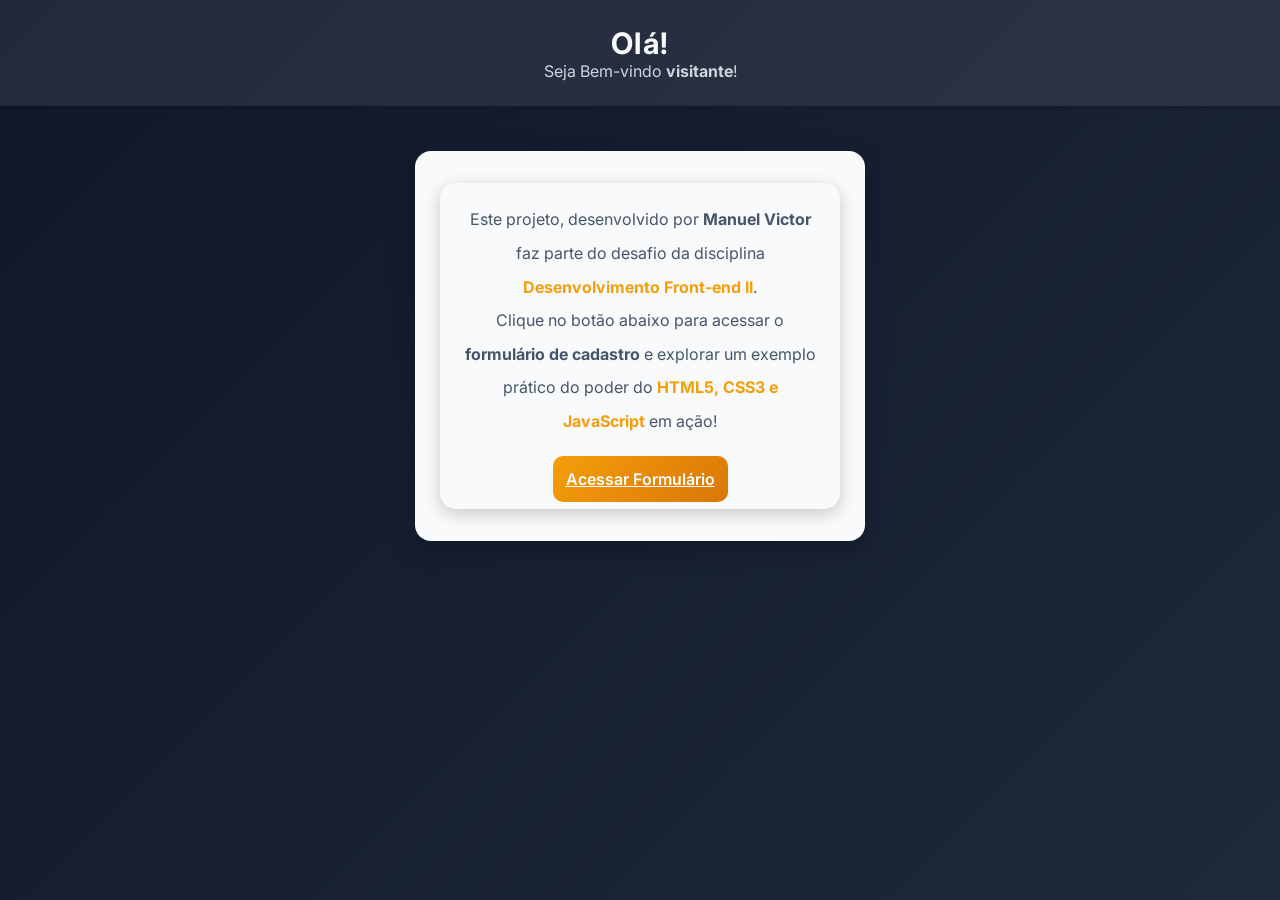
<file: index.html>
<!DOCTYPE html>
<html lang="pt-BR">
<head>
  <meta charset="UTF-8">
  <meta name="viewport" content="width=device-width, initial-scale=1.0">
  <title>Página Inicial - Manuel Victor</title>
  <link rel="stylesheet" href="style.css">
</head>
<body>
  <header>
    <h1>Olá!</h1>
    <p>Seja Bem-vindo <strong>visitante</strong>!</p>
  </header>

  <main class="container-index">
    <div class="caixa-index">
      <p>
        Este projeto, desenvolvido por <b>Manuel Victor</b> faz parte do desafio da disciplina <strong>Desenvolvimento Front-end II</strong>.<br>
        Clique no botão abaixo para acessar o <b>formulário de cadastro</b> e explorar um exemplo prático do poder do <strong>HTML5, CSS3 e JavaScript</strong> em ação!
      </p>
      <a class="botao" href="form.html">Acessar Formulário</a>
    </div>
  </main>
</body>
</html>
</file>
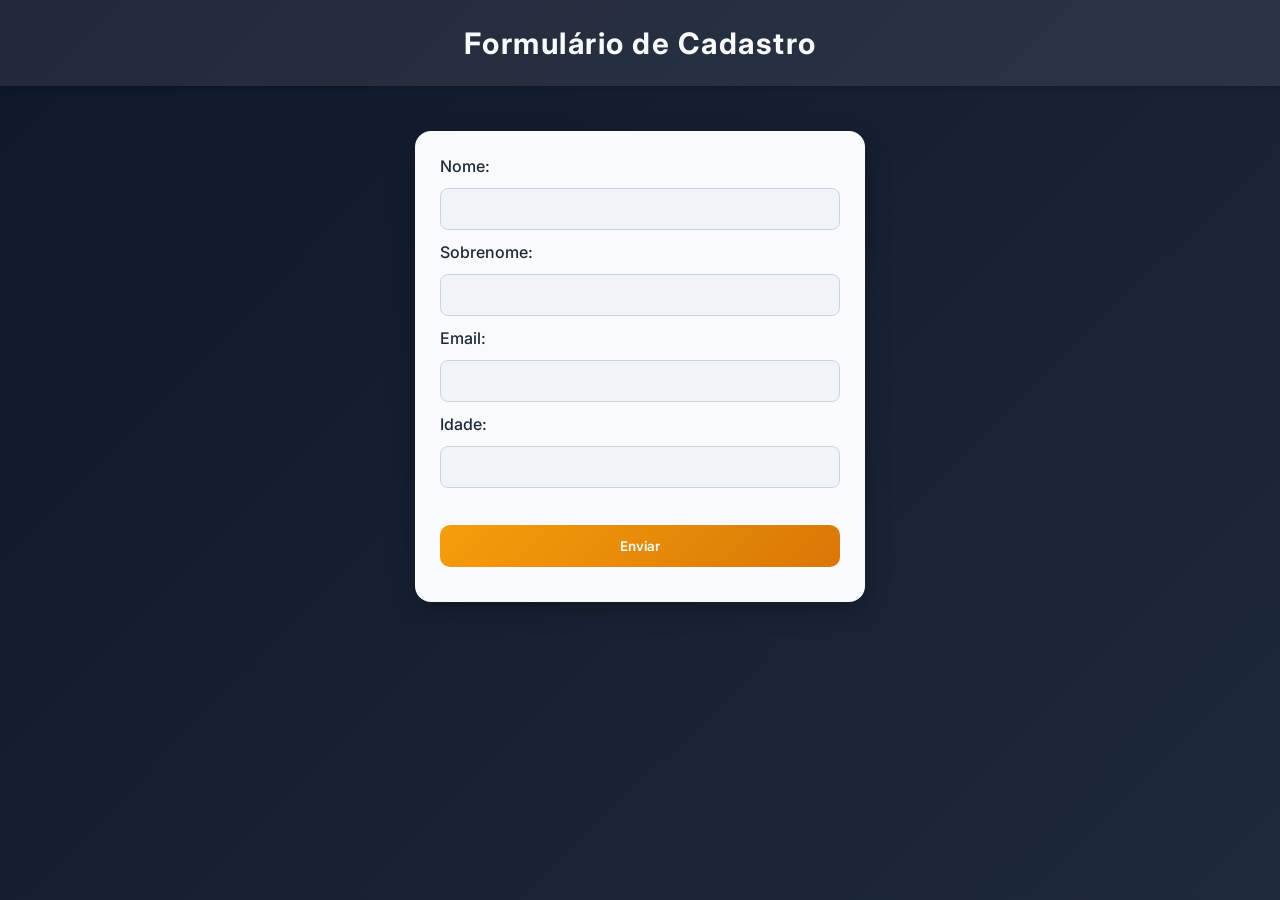
<file: confirmation.html>
<!DOCTYPE html>
<html lang="pt-BR">
<head>
  <meta charset="UTF-8">
  <meta name="viewport" content="width=device-width, initial-scale=1.0">
  <title>Confirmação - Manuel Victor</title>
  <link rel="stylesheet" href="style.css">
</head>
<body>
  <header>
    <h1>Confirmação dos Dados</h1>
  </header>

  <main>
    <div id="dados"></div>
    <div class="botoes">
      <button id="confirmar" class="botao">Confirmar</button>
      <button id="editar" class="botao">Editar</button>
    </div>
  </main>

  <script src="script.js"></script>
</body>
</html>
</file>
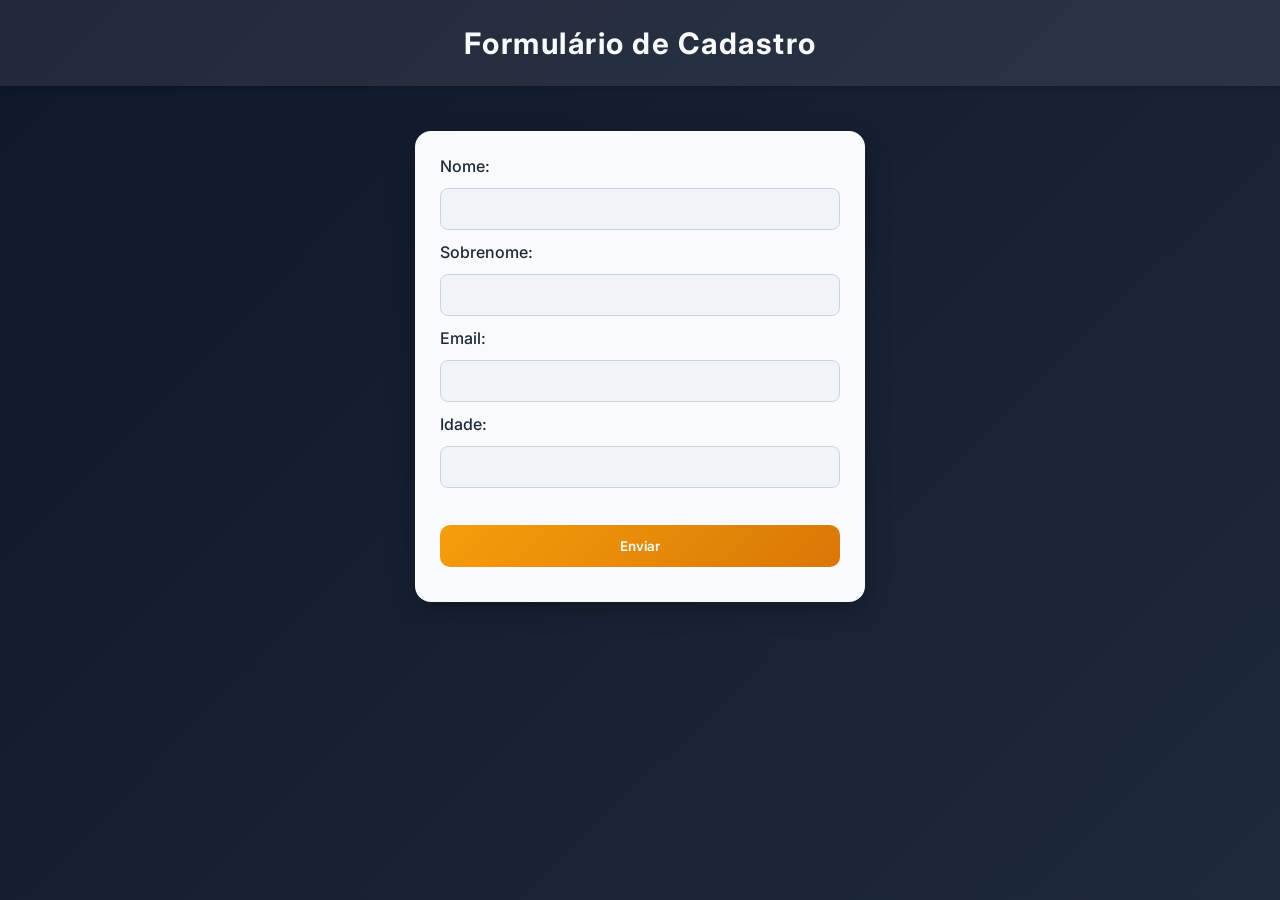
<file: form.html>
<!DOCTYPE html>
<html lang="pt-BR">
<head>
  <meta charset="UTF-8">
  <meta name="viewport" content="width=device-width, initial-scale=1.0">
  <title>Formulário - Manuel Victor</title>
  <link rel="stylesheet" href="style.css">
</head>
<body>
  <header>
    <h1>Formulário de Cadastro</h1>
  </header>

  <main>
    <form id="formulario">
      <label>Nome:</label>
      <input type="text" id="nome" required>

      <label>Sobrenome:</label>
      <input type="text" id="sobrenome" required>

      <label>Email:</label>
      <input type="email" id="email" required>

      <label>Idade:</label>
      <input type="number" id="idade" required>

      <button type="submit" class="botao">Enviar</button>
    </form>
    <p id="mensagem-erro"></p>
  </main>

  <script src="script.js"></script>
</body>
</html>
</file>
<file: style.css>
/* === Fonte elegante === */
@import url('https://fonts.googleapis.com/css2?family=Inter:wght@400;500;600;700&display=swap');

/* === Estilo Global === */
* {
  margin: 0;
  padding: 0;
  box-sizing: border-box;
  font-family: "Inter", sans-serif;
}

body {
  background: linear-gradient(135deg, #0f172a, #1e293b);
  color: #1e293b;
  min-height: 100vh;
  display: flex;
  flex-direction: column;
  align-items: center;
  justify-content: flex-start;
}

/* === Cabeçalho === */
header {
  background-color: rgba(255, 255, 255, 0.08);
  width: 100%;
  text-align: center;
  padding: 25px 0;
  color: #f8fafc;
  box-shadow: 0 2px 8px rgba(0, 0, 0, 0.2);
}

header h1 {
  font-size: 1.85rem;
  letter-spacing: 1.5px;
  font-weight: 700;
}

header h2, header p {
  font-weight: 400;
  opacity: 0.9;
  color: #e2e8f0;
}

/* === Conteúdo principal === */
main {
  background-color: #f8fafc;
  width: 90%;
  max-width: 450px;
  border-radius: 16px;
  box-shadow: 0 8px 25px rgba(0, 0, 0, 0.25);
  padding: 25px;
  margin-top: 45px;
  text-align: center;
  animation: surgir 0.5s ease-in-out;
}

@keyframes surgir {
  from {
    opacity: 0;
    transform: translateY(25px);
  }
  to {
    opacity: 1;
    transform: translateY(0);
  }
}

/* === Formulário === */
form {
  display: flex;
  flex-direction: column;
  gap: 12px;
}

label {
  text-align: left;
  font-weight: 500;
  color: #1e293b;
}

input {
  padding: 10px;
  border: 1px solid #cbd5e1;
  border-radius: 8px;
  font-size: 1rem;
  transition: all 0.3s;
  background-color: #f1f5f9;
}

input:focus {
  border-color: #f59e0b;
  outline: none;
  box-shadow: 0 0 6px rgba(245, 158, 11, 0.4);
}

/* === Botões === */
.botao {
  background: linear-gradient(135deg, #f59e0b, #d97706);
  color: #fff;
  border: none;
  padding: 13px;
  margin-top: 25px;
  border-radius: 10px;
  font-weight: 600;
  cursor: pointer;
  transition: transform 0.2s, box-shadow 0.3s, background 0.3s;
}

.botao:hover {
  transform: translateY(-2px);
  box-shadow: 0 5px 15px rgba(245, 158, 11, 0.4);
  background: linear-gradient(135deg, #d97706, #b45309);
}

.botao:active {
  transform: scale(0.97);
}

/* === Mensagens e blocos === */
#mensagem-erro {
  color: #b91c1c;
  margin-top: 10px;
  font-weight: 600;
}

#dados {
  text-align: left;
  margin-bottom: 20px;
  color: #475569;
  line-height: 1.6;
}

.botoes {
  display: flex;
  justify-content: space-between;
  gap: 10px;
}

/* === INDEX específico === */
.container-index {
  display: flex;
  align-items: center;
  justify-content: center;
  height: calc(48vh - 42px);
}

.caixa-index {
  background: #f8fafc;
  border-radius: 16px;
  box-shadow: 0 5px 18px rgba(0, 0, 0, 0.2);
  padding: 20px;
  max-width: 500px;
  text-align: center;
  animation: surgir 0.6s ease-in-out;
}

.caixa-index p {
  color: #475569;
  font-size: 1.0rem;
  line-height: 2.1;
  margin-bottom: 30px;
}

.caixa-index strong {
  color: #f59e0b;
}

/* === Responsividade === */
@media (max-width: 480px) {
  main {
    width: 95%;
    padding: 20px;
  }

  header h1 {
    font-size: 10.6rem;
  }
}
</file>
